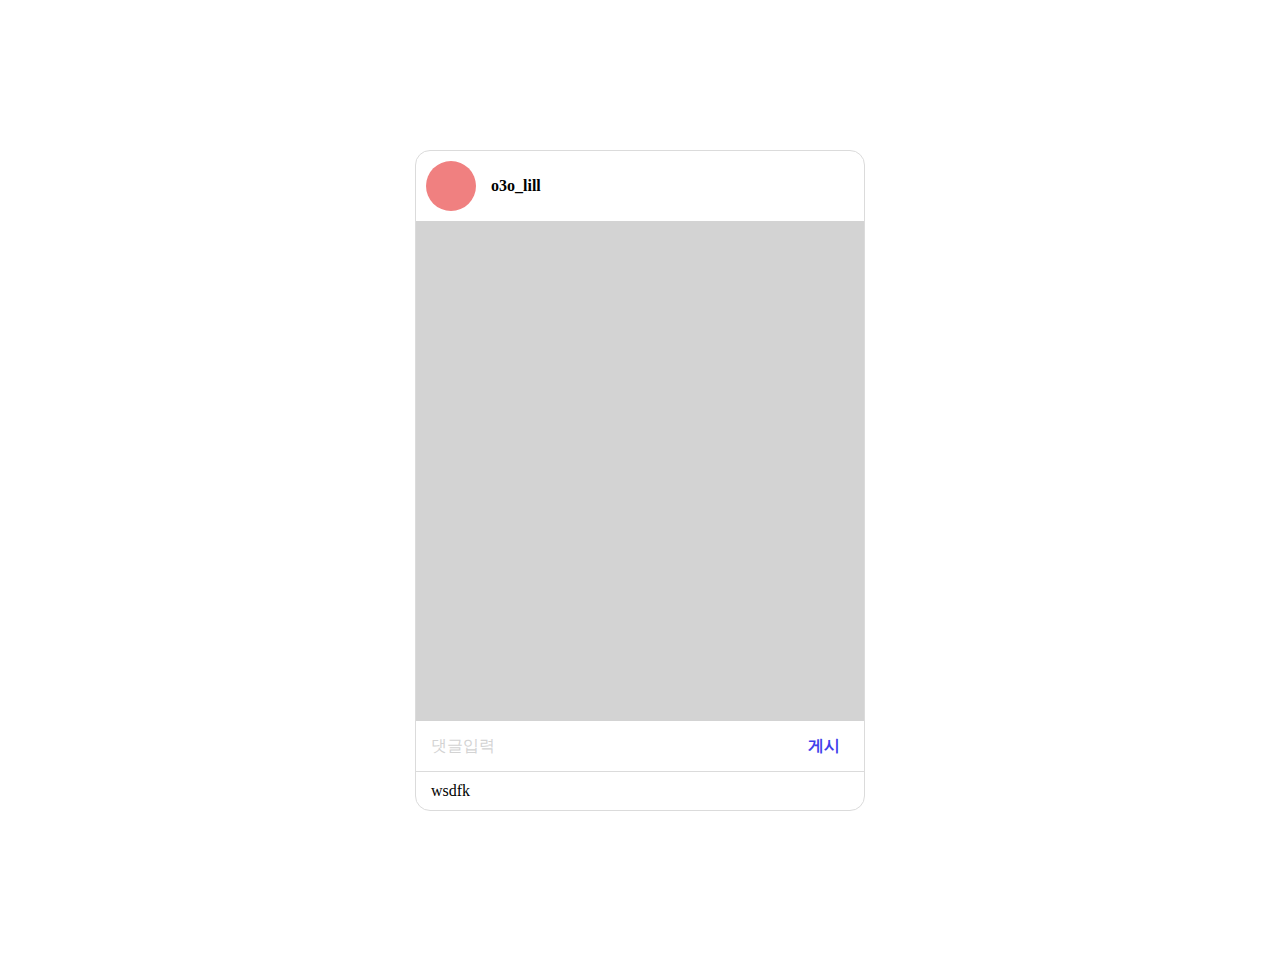
<file: index.html>
<!DOCTYPE html>
<html lang="ko">
<head>
    <meta charset="UTF-8">
    <meta http-equiv="X-UA-Compatible" content="IE=edge">
    <meta name="viewport" content="width=device-width, initial-scale=1.0">
    <title>댓글</title>

    <link rel="stylesheet" href="css/input.css">
    
</head>
<body>

    <div class="wrap">

        <header>
            <div class="profile_wrap">
                <div class="avatar"></div>
                <div class="user_name">o3o_lill</div>
            </div>
        </header>

        <section></section>

        <div class="form_wrap">
            <form action="">
                <input type="text" class="input_comment" placeholder="댓글입력">
                <button>게시</button>
            </form>
        </div>

        <div class="user_comment">
            <div>wsdfk</div>
        </div>

    </div>
    
    <script src="js/comment.js"></script>

</body>
</html>
</file>
<file: css/input.css>
*{margin: 0; padding: 0; box-sizing: border-box;}

.wrap{
    max-width: 450px;
    width: 100%;
    margin: 150px auto;
    border: 1px solid #dbdbdb;
    border-radius: 15px;
}

header{
    height: 70px;
    display: flex;
    align-items: center;
}

.profile_wrap{
    margin-left: 10px;
    height: 100%;
    display: flex;
    align-items: center;
}

.avatar{
    width: 50px;
    height: 50px;
    background-color: lightcoral;
    border-radius: 50%;
}

.user_name{
    margin-left: 15px;
    font-weight: 700;
}

section{
    height: 500px;
    background-color: lightgray;
}

.form_wrap{
    height: 50px;
}

.input_comment{
    all: unset;
    width: 80%;
    height: 50px;
    padding-left: 15px;
}

.input_comment::placeholder{
    color: lightgray;
}

button{
    all: unset;
    font-weight: 700;
    color: rgb(63, 63, 235);
    cursor: pointer;
    margin-left: 15px;
}

.user_comment div:first-child{
    border-top: 1px solid #dbdbdb;
}

.user_comment div{
    padding: 10px 15px;
}
</file>
